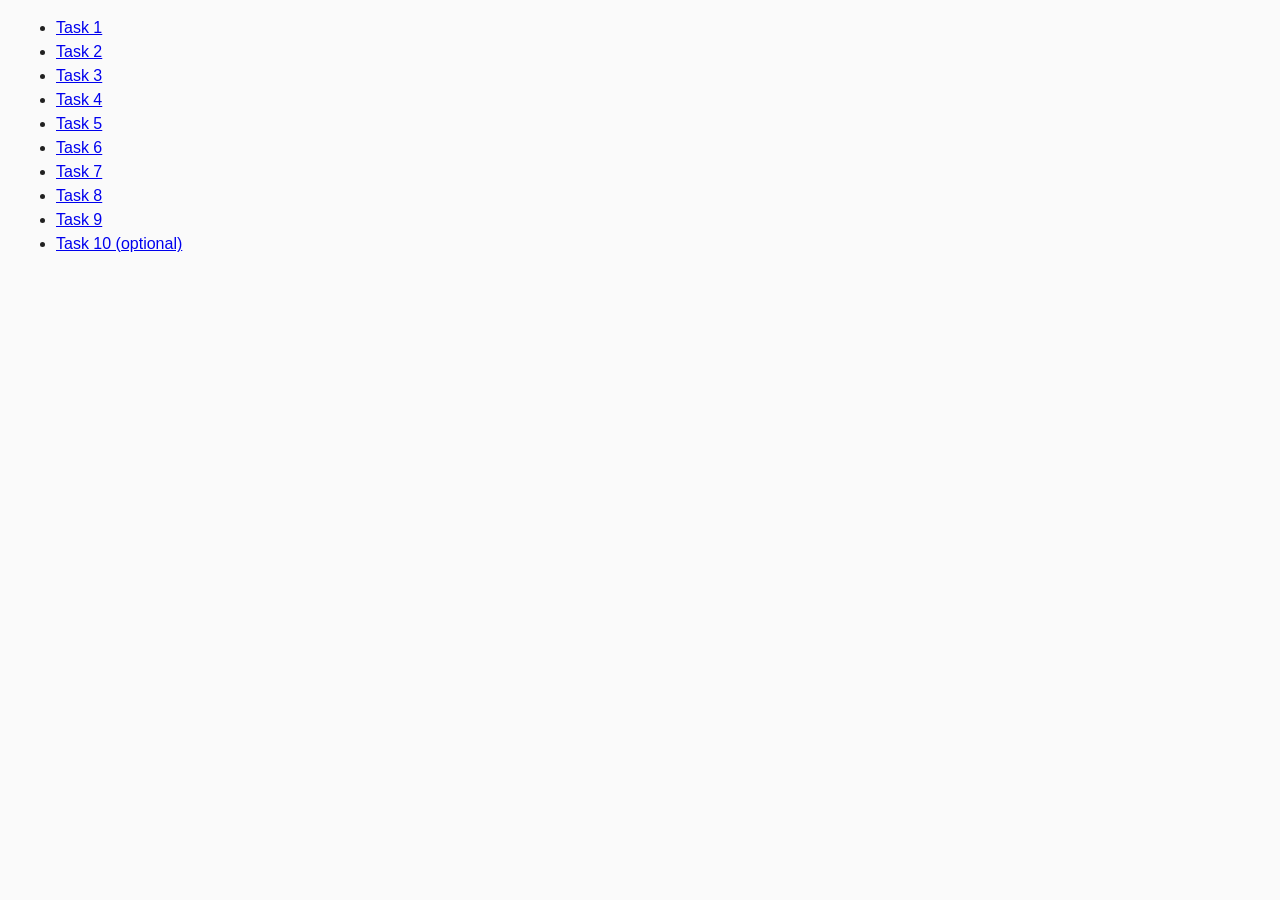
<file: index.html>
<!DOCTYPE html>
<html lang="ru">
  <head>
    <meta charset="UTF-8" />
    <meta http-equiv="X-UA-Compatible" content="IE=edge" />
    <meta name="viewport" content="width=device-width, initial-scale=1.0" />
    <title>Homework 6</title>
    <link rel="stylesheet" href="css/common.css" />
  </head>
  <body>
    <ul>
      <li><a href="task-01.html">Task 1</a></li>
      <li><a href="task-02.html">Task 2</a></li> 
      <li><a href="task-03.html">Task 3</a></li>
      <li><a href="task-04.html">Task 4</a></li>
      <li><a href="task-05.html">Task 5</a></li>
      <li><a href="task-06.html">Task 6</a></li>
      <li><a href="task-07.html">Task 7</a></li>
      <li><a href="task-08.html">Task 8</a></li>
      <li><a href="task-09.html">Task 9</a></li>
      <li><a href="task-10.html">Task 10 (optional)</a></li> 
    </ul>
  </body>
</html>
</file>
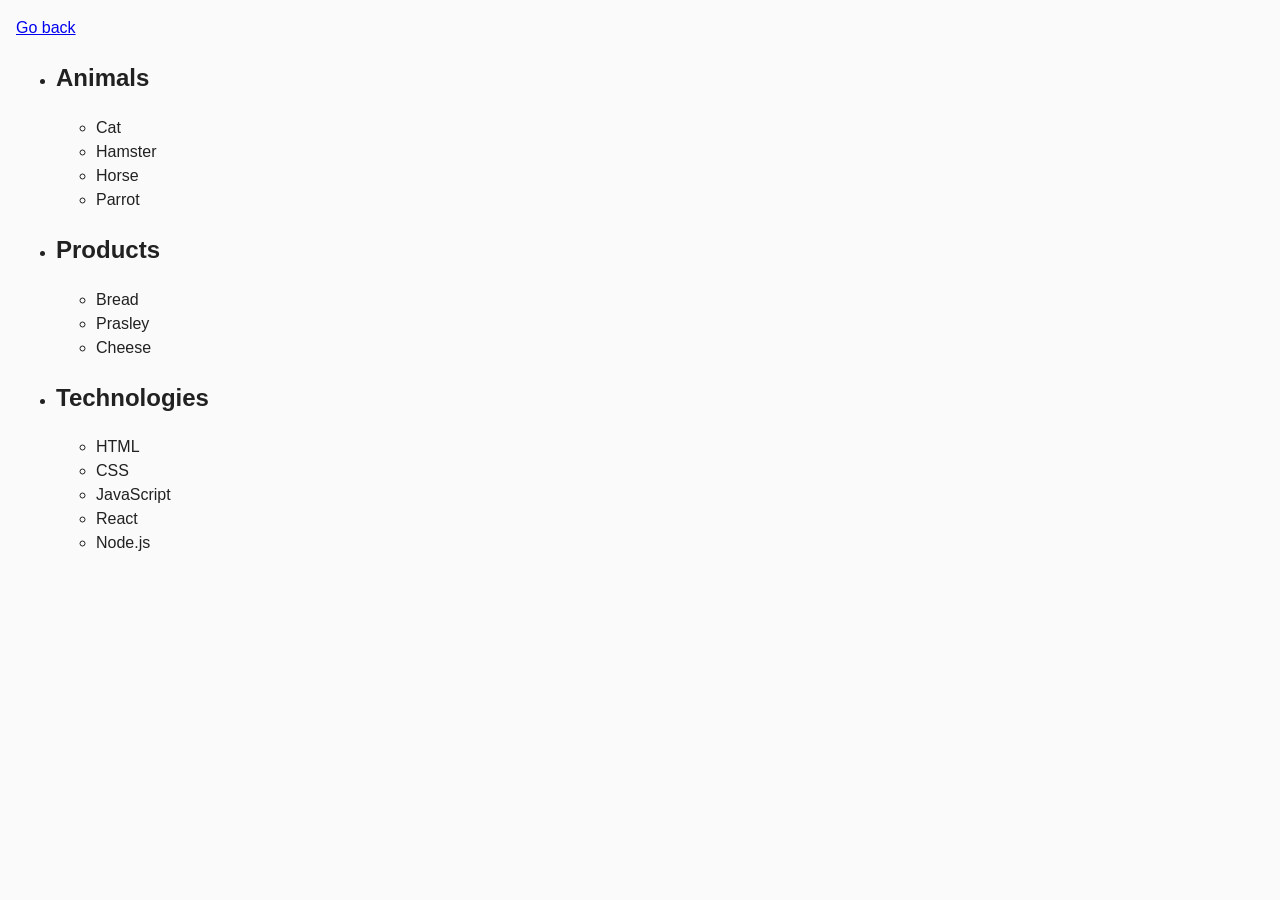
<file: task-01.html>
<!DOCTYPE html>
<html lang="ru">
  <head>
    <meta charset="UTF-8" />
    <meta http-equiv="X-UA-Compatible" content="IE=edge" />
    <meta name="viewport" content="width=device-width, initial-scale=1.0" />
    <title>Task 1</title>
    <link rel="stylesheet" href="css/common.css" />
  </head>
  <body>
    <p><a href="index.html">Go back</a></p>

    <ul id="categories">
      <li class="item">
        <h2>Animals</h2>

        <ul>
          <li>Cat</li>
          <li>Hamster</li>
          <li>Horse</li>
          <li>Parrot</li>
        </ul>
      </li>
      <li class="item">
        <h2>Products</h2>

        <ul>
          <li>Bread</li>
          <li>Prasley</li>
          <li>Cheese</li>
        </ul>
      </li>
      <li class="item">
        <h2>Technologies</h2>

        <ul>
          <li>HTML</li>
          <li>CSS</li>
          <li>JavaScript</li>
          <li>React</li>
          <li>Node.js</li>
        </ul>
      </li>
    </ul>

    <script src="js/task-01.js" type="module"></script>
  </body>
</html>
</file>
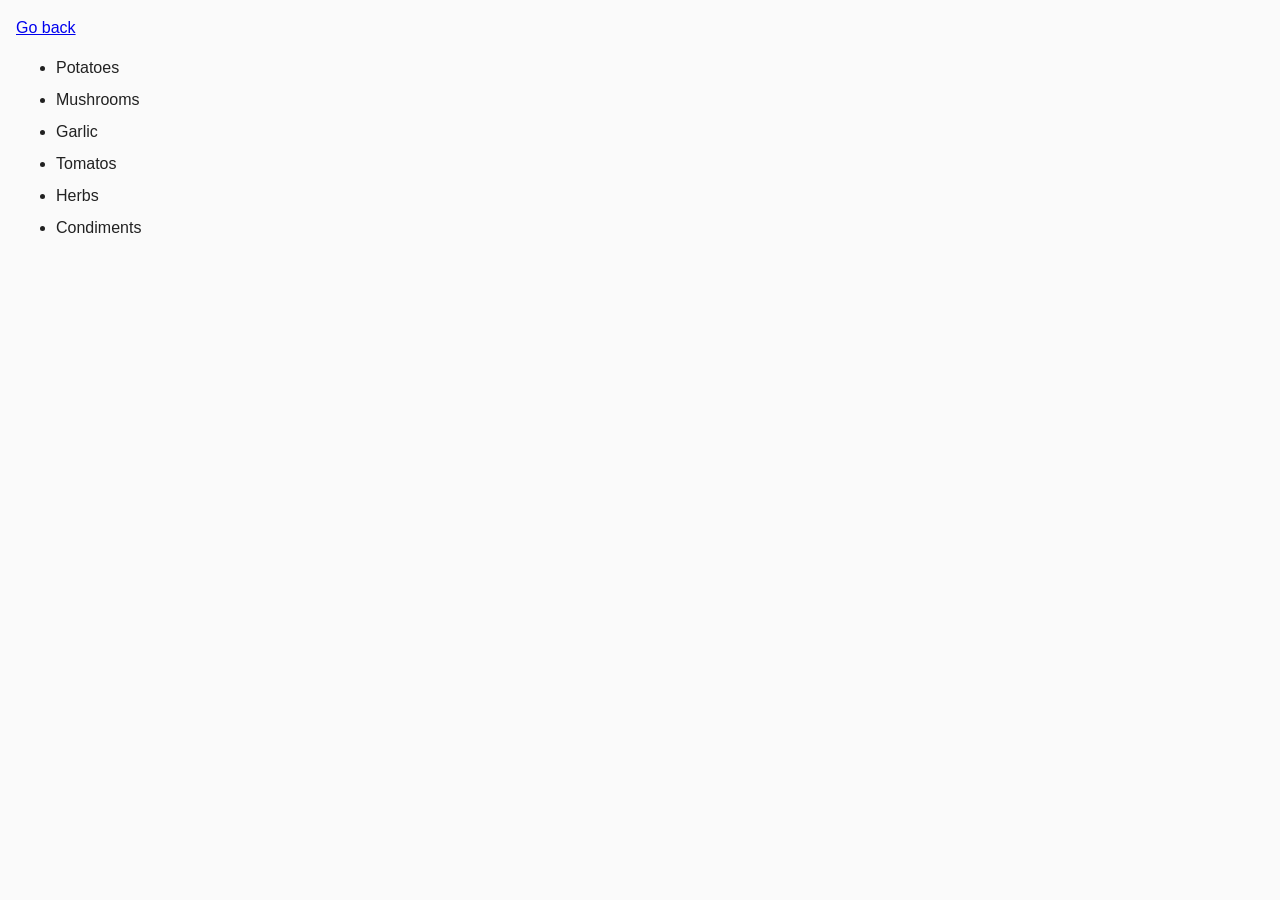
<file: task-02.html>
<!DOCTYPE html>
<html lang="ru">
  <head>
    <meta charset="UTF-8" />
    <meta http-equiv="X-UA-Compatible" content="IE=edge" />
    <meta name="viewport" content="width=device-width, initial-scale=1.0" />
    <title>Task 2</title>
    <link rel="stylesheet" href="css/common.css" />
    <style>
      .item {
        font-weight: 500;
      }

      .item:not(:last-child) {
        margin-bottom: 8px;
      }
    </style>
  </head>
  <body>
    <p><a href="index.html">Go back</a></p>

    <ul id="ingredients"></ul>

    <script src="js/task-02.js" type="module"></script>
  </body>
</html>
</file>
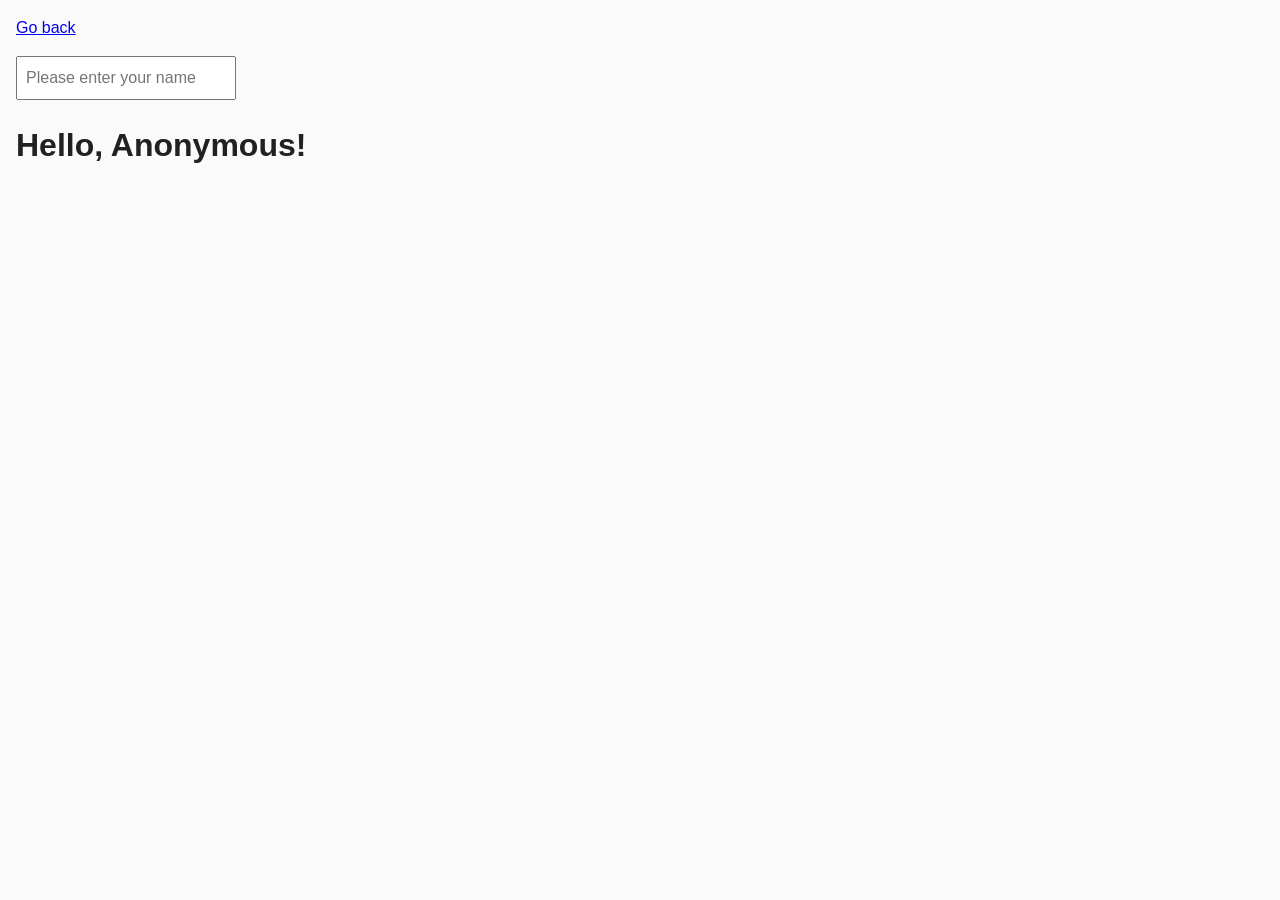
<file: task-05.html>
<!DOCTYPE html>
<html lang="ru">
  <head>
    <meta charset="UTF-8" />
    <meta http-equiv="X-UA-Compatible" content="IE=edge" />
    <meta name="viewport" content="width=device-width, initial-scale=1.0" />
    <title>Task 5</title>
    <link rel="stylesheet" href="css/common.css" />
  </head>
  <body>
    <p><a href="index.html">Go back</a></p>

    <input type="text" id="name-input" placeholder="Please enter your name" />
    <h1>Hello, <span id="name-output">Anonymous</span>!</h1>

    <script src="js/task-05.js" type="module"></script>
  </body>
</html>
</file>
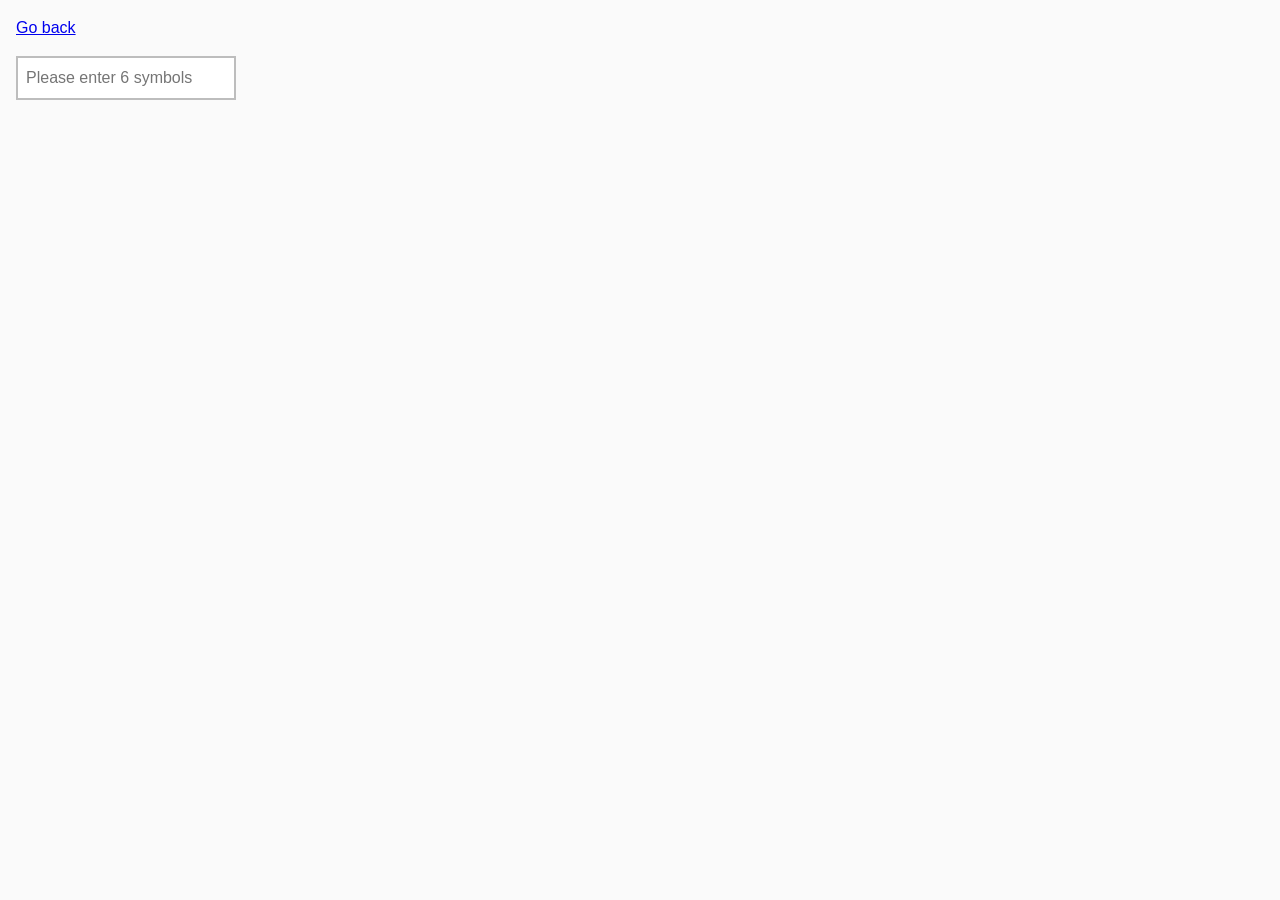
<file: task-06.html>
<!DOCTYPE html>
<html lang="ru">
  <head>
    <meta charset="UTF-8" />
    <meta http-equiv="X-UA-Compatible" content="IE=edge" />
    <meta name="viewport" content="width=device-width, initial-scale=1.0" />
    <title>Task 6</title>
    <link rel="stylesheet" href="css/common.css" />
    <style>
      #validation-input {
        border: 2px solid #bdbdbd;
      }

      #validation-input.valid {
        border-color: #4caf50;
      }

      #validation-input.invalid {
        border-color: #f44336;
      }
    </style>
  </head>
  <body>
    <p><a href="index.html">Go back</a></p>

    <input
      type="text"
      id="validation-input"
      data-length="6"
      placeholder="Please enter 6 symbols"
    />

    <script src="js/task-06.js" type="module"></script>
  </body>
</html>
</file>
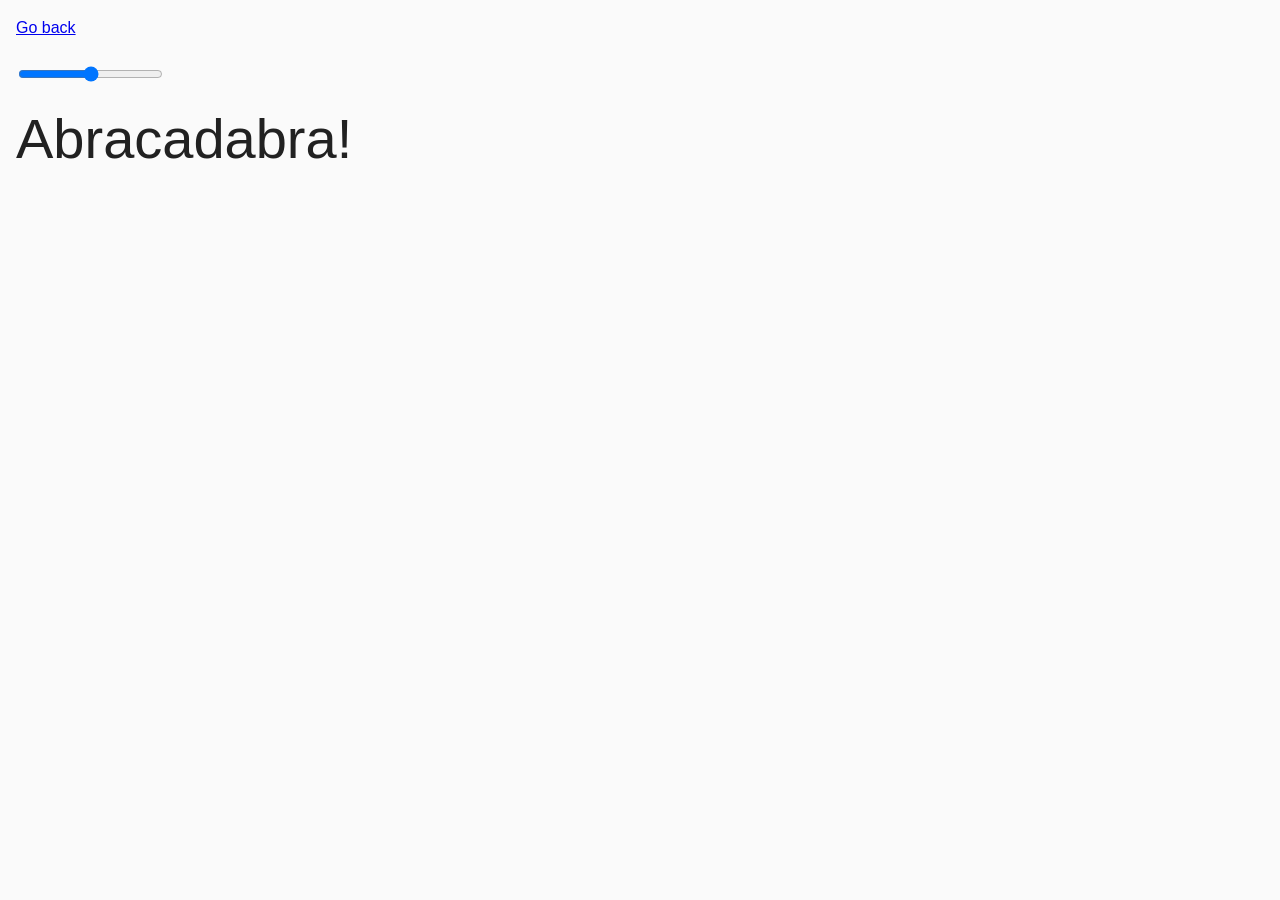
<file: task-07.html>
<!DOCTYPE html>
<html lang="ru">
  <head>
    <meta charset="UTF-8" />
    <meta http-equiv="X-UA-Compatible" content="IE=edge" />
    <meta name="viewport" content="width=device-width, initial-scale=1.0" />
    <title>Task 7</title>
    <link rel="stylesheet" href="css/common.css" />
  </head>
  <body>
    <p><a href="index.html">Go back</a></p>

    <input id="font-size-control" type="range" min="16" max="96" />
    <br />
    <span id="text">Abracadabra!</span>

    <script src="js/task-07.js" type="module"></script>
  </body>
</html>
</file>
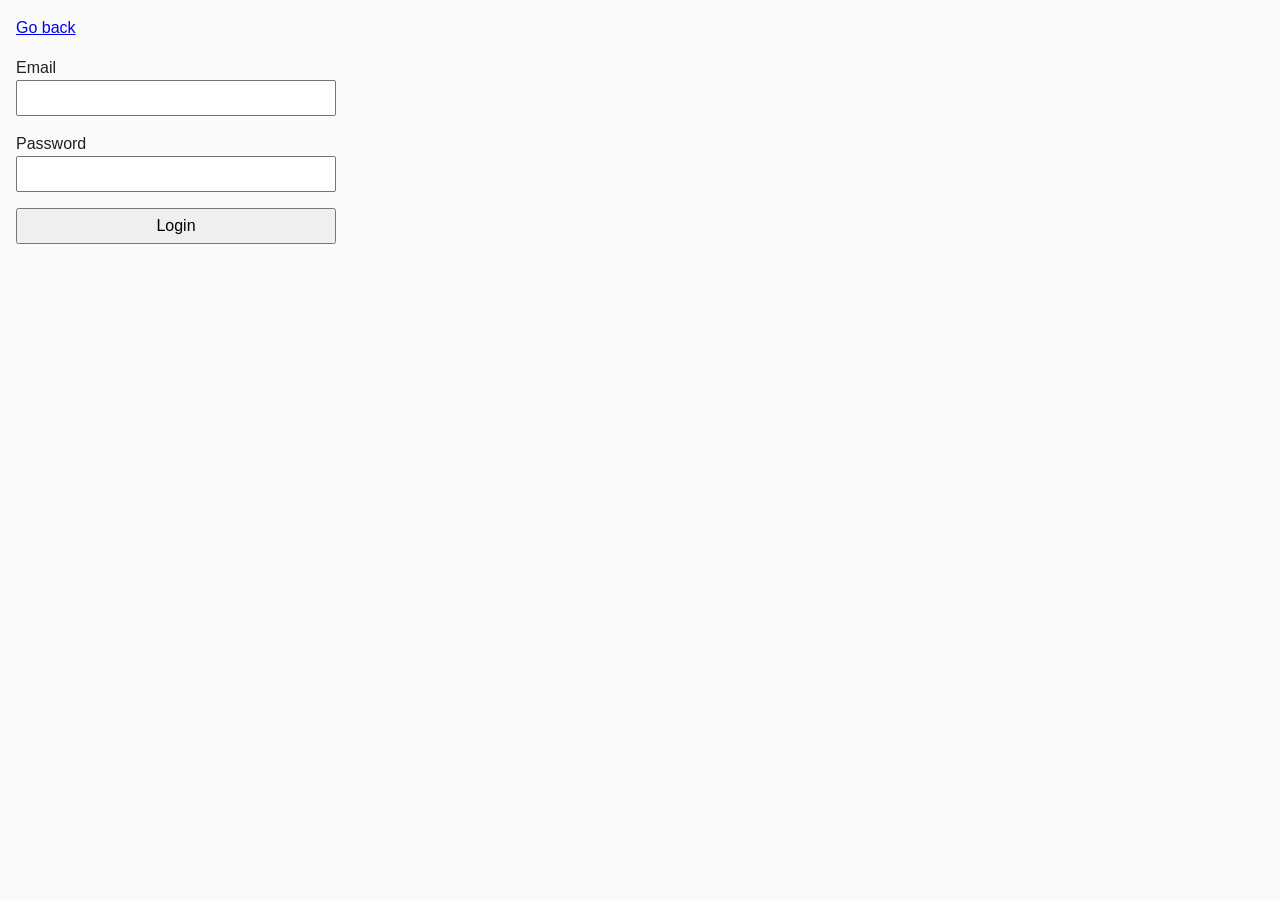
<file: task-08.html>
<!DOCTYPE html>
<html lang="ru">
  <head>
    <meta charset="UTF-8" />
    <meta http-equiv="X-UA-Compatible" content="IE=edge" />
    <meta name="viewport" content="width=device-width, initial-scale=1.0" />
    <title>Task 8</title>
    <link rel="stylesheet" href="css/common.css" />
    <style>
      .login-form {
        max-width: 320px;
        display: flex;
        flex-direction: column;
      }

      .login-form label {
        margin-bottom: 16px;
      }

      .login-form input,
      .login-form button {
        width: 100%;
        padding: 4px;
        font: inherit;
      }
    </style>
  </head>
  <body>
    <p><a href="index.html">Go back</a></p>

    <form class="login-form">
      <label>
        Email
        <input type="email" name="email" />
      </label>
      <label>
        Password
        <input type="password" name="password" />
      </label>
      <button type="submit">Login</button>
    </form>

    <script src="js/task-08.js" type="module"></script>
  </body>
</html>
</file>
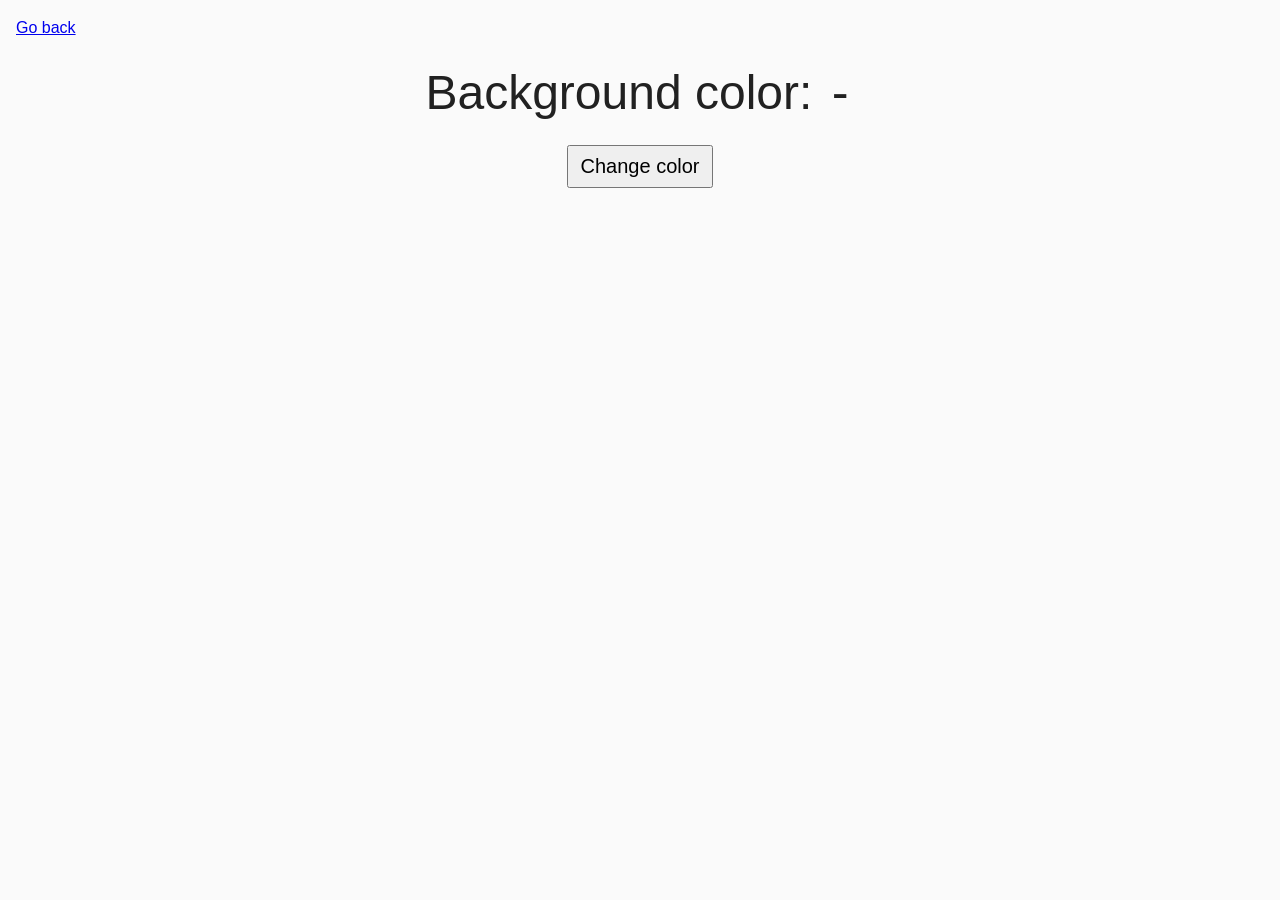
<file: task-09.html>
<!DOCTYPE html>
<html lang="ru">
  <head>
    <meta charset="UTF-8" />
    <meta http-equiv="X-UA-Compatible" content="IE=edge" />
    <meta name="viewport" content="width=device-width, initial-scale=1.0" />
    <title>Task 9</title>
    <link rel="stylesheet" href="css/common.css" />
    <style>
      .widget {
        text-align: center;
      }

      .widget p {
        margin-top: 0;
        margin-bottom: 16px;
        font-size: 48px;
      }

      .widget span {
        font-family: monospace;
      }

      .widget button {
        padding: 8px 12px;
        font-size: 20px;
        cursor: pointer;
      }
    </style>
  </head>
  <body>
    <p><a href="index.html">Go back</a></p>

    <div class="widget">
      <p>Background color: <span class="color">-</span></p>
      <button type="button" class="change-color">Change color</button>
    </div>

    <script src="js/task-09.js" type="module"></script>
  </body>
</html>
</file>
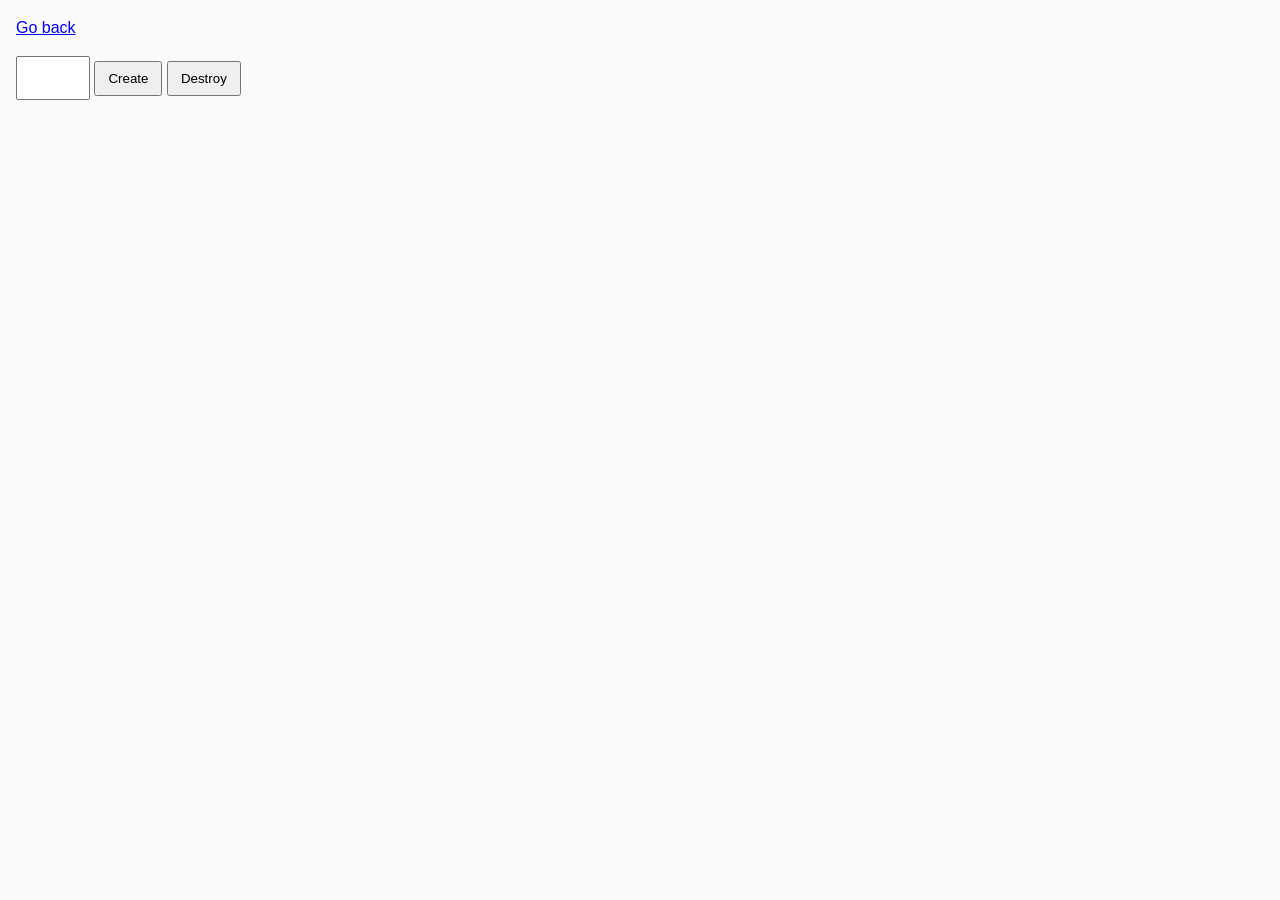
<file: task-10.html>
<!DOCTYPE html>
<html lang="ru">
  <head>
    <meta charset="UTF-8" />
    <meta http-equiv="X-UA-Compatible" content="IE=edge" />
    <meta name="viewport" content="width=device-width, initial-scale=1.0" />
    <title>Task 10 (optional)</title>
    <link rel="stylesheet" href="css/common.css" />
  </head>
  <body>
    <p><a href="index.html">Go back</a></p>

    <div id="controls">
      <input type="number" min="1" max="100" step="1" />
      <button type="button" data-create>Create</button>
      <button type="button" data-destroy>Destroy</button>
    </div>

    <div id="boxes"></div>

    <script src="js/task-10.js" type="module"></script>
  </body>
</html>
</file>
<file: css/common.css>
* {
  box-sizing: border-box;
}

body {
  margin: 16px;
  font-family: -apple-system, BlinkMacSystemFont, 'Segoe UI', Roboto, Oxygen,
    Ubuntu, Cantarell, 'Open Sans', 'Helvetica Neue', sans-serif;
  -webkit-font-smoothing: antialiased;
  -moz-osx-font-smoothing: grayscale;
  background-color: #fafafa;
  color: #212121;
  line-height: 1.5;
}

input {
  padding: 8px;
  font: inherit;
}

button {
  padding: 8px 12px;
  cursor: pointer;
}

.image{
  display: block;
  max-width: 500px;
  margin-bottom: 10px;
}
</file>
